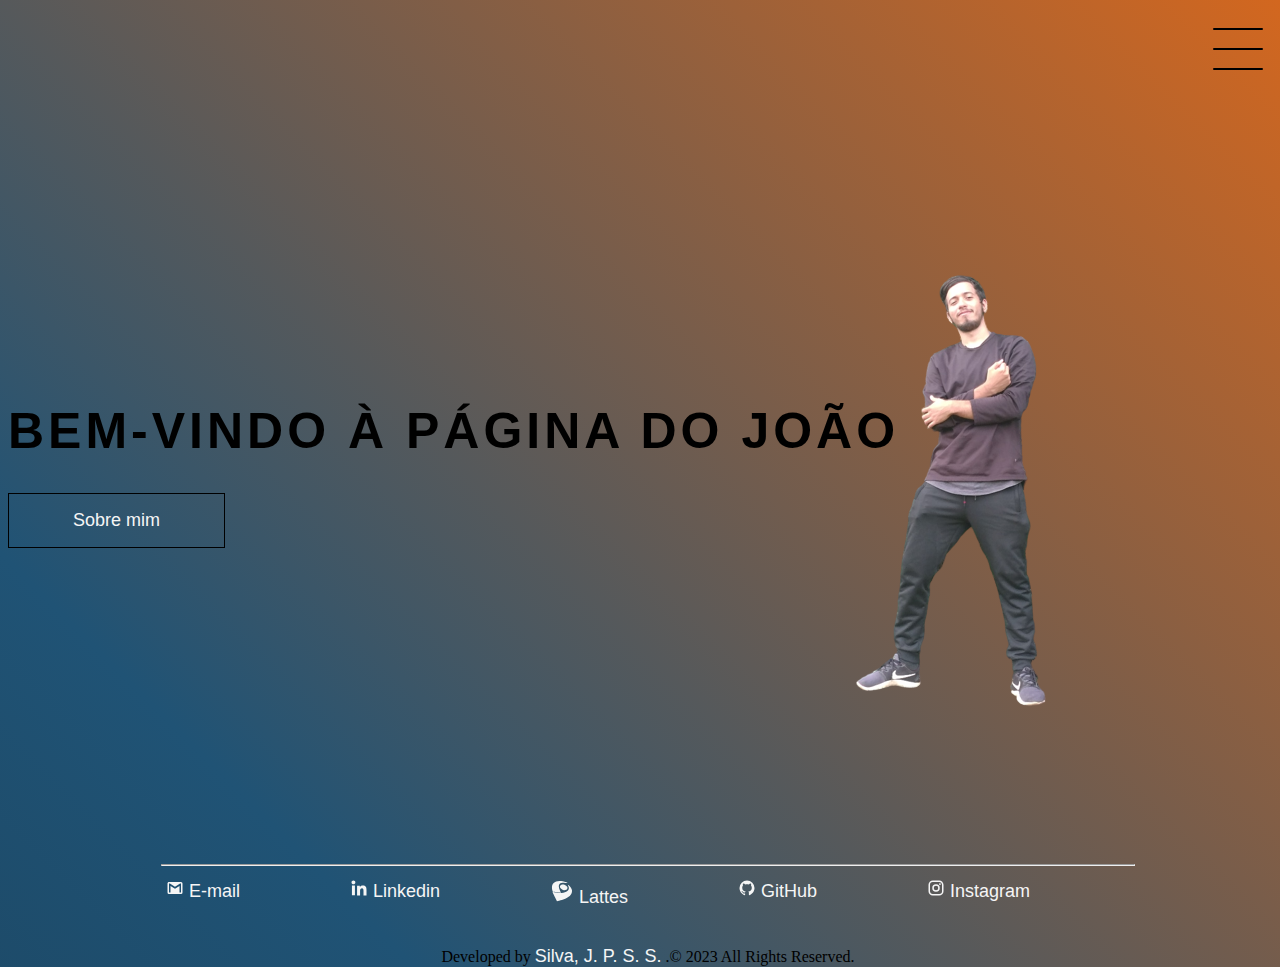
<file: index.html>
<!DOCTYPE html>
<html lang="pt-BR">
<head>
    <meta charset="UTF-8">
    <meta http-equiv="X-UA-Compatible" content="IE=edge">
    <meta name="viewport" content="width=device-width, initial-scale=1.0">
    <title>Página do João</title>
    <link rel="stylesheet" type="text/css" href="css/style.css">
    <link href="https://cdn.jsdelivr.net/npm/bootstrap@5.1.3/dist/css/bootstrap.min.css" rel="stylesheet" integrity="sha384-1BmE4kWBq78iYhFldvKuhfTAU6auU8tT94WrHftjDbrCEXSU1oBoqyl2QvZ6jIW3" crossorigin="anonymous">
</head>
<body class="gradient"> 
    <header class="header-container">
        <div class="header">
            <div class="checkbox-container">
                <input type="checkbox" id="toggle">
                <label class="checkbox" for="toggle">
                    <div class="trace"></div>
                    <div class="trace"></div>
                    <div class="trace"></div>
                </label>
                <div class="menu"></div>
                <nav class="menu-items">
                    <ul>
                        <li>
                            <a href="index.html">Home</a>
                        </li>
                        <li>
                            <a href="project.html">Projetos</a>
                        </li>
                        <li>
                            <a href="contacts.html">Contatos</a>
                        </li>
                    </ul>
                </nav>
            </div>
        </div>
        <main class="container">
                <h1>Bem-vindo à página do João</h1>
                <h2></h2>
                <div class="social-media">
                    <a href="about.html">Sobre mim</a>
                </div>

        </main>
    </header>
    <div>
          <div style="text-align: right;"> 
            <img src="img/Background1.png">
    </div>
        <br><br>
        <hr>
<footer>
<div style="text-align:center; text-align-last:center;">
    <div>
        <section>
            <a href="https://www.instagram.com/johnpauls3/?fbclid=IwAR2vLBw0M6DGJ5W3Q35Xmycv2ad9pKaIJap-6lDTnL4W-jOFU3941mVuhK0" target="_blank">
                <svg xmlns="http://www.w3.org/2000/svg" width="1em" height="1em" viewBox="0 0 24 24"><rect x="0" y="0" width="24" height="24" fill="none" stroke="none" /><path fill="currentColor" d="M7.8 2h8.4C19.4 2 22 4.6 22 7.8v8.4a5.8 5.8 0 0 1-5.8 5.8H7.8C4.6 22 2 19.4 2 16.2V7.8A5.8 5.8 0 0 1 7.8 2m-.2 2A3.6 3.6 0 0 0 4 7.6v8.8C4 18.39 5.61 20 7.6 20h8.8a3.6 3.6 0 0 0 3.6-3.6V7.6C20 5.61 18.39 4 16.4 4H7.6m9.65 1.5a1.25 1.25 0 0 1 1.25 1.25A1.25 1.25 0 0 1 17.25 8A1.25 1.25 0 0 1 16 6.75a1.25 1.25 0 0 1 1.25-1.25M12 7a5 5 0 0 1 5 5a5 5 0 0 1-5 5a5 5 0 0 1-5-5a5 5 0 0 1 5-5m0 2a3 3 0 0 0-3 3a3 3 0 0 0 3 3a3 3 0 0 0 3-3a3 3 0 0 0-3-3Z"/>
                </svg>
                Instagram
            </a>
        </section>

        <section>
            <a href="https://github.com/Johnpauls3" target="_blank">
                <svg xmlns="http://www.w3.org/2000/svg" width="1em" height="1em" viewBox="0 0 24 24"><rect x="0" y="0" width="24" height="24" fill="none" stroke="none" /><path fill="currentColor" d="M12 2A10 10 0 0 0 2 12c0 4.42 2.87 8.17 6.84 9.5c.5.08.66-.23.66-.5v-1.69c-2.77.6-3.36-1.34-3.36-1.34c-.46-1.16-1.11-1.47-1.11-1.47c-.91-.62.07-.6.07-.6c1 .07 1.53 1.03 1.53 1.03c.87 1.52 2.34 1.07 2.91.83c.09-.65.35-1.09.63-1.34c-2.22-.25-4.55-1.11-4.55-4.92c0-1.11.38-2 1.03-2.71c-.1-.25-.45-1.29.1-2.64c0 0 .84-.27 2.75 1.02c.79-.22 1.65-.33 2.5-.33c.85 0 1.71.11 2.5.33c1.91-1.29 2.75-1.02 2.75-1.02c.55 1.35.2 2.39.1 2.64c.65.71 1.03 1.6 1.03 2.71c0 3.82-2.34 4.66-4.57 4.91c.36.31.69.92.69 1.85V21c0 .27.16.59.67.5C19.14 20.16 22 16.42 22 12A10 10 0 0 0 12 2Z"/>
                </svg>
                GitHub
            </a>
        </section>

        <section>
            <a href="http://lattes.cnpq.br/7841029208358032" target="_blank">
                <svg xmlns="http://www.w3.org/2000/svg" width="24" height="24" viewBox="0 0 448 512"><g id="academiconsLattes0"><path id="academiconsLattes1" fill="currentColor" stroke-width=".068" d="M97.872 434.733c-46.338-94.949-73.906-152.29-73.906-153.713c0-2.322 2.831-2 30.672 3.46c48.965 9.614 75.126 12.326 118.735 12.342c57.697.016 104.68-9.122 141.185-27.484c19.311-9.715 30.925-18.327 40.437-29.993c11.716-14.378 15.48-24.28 15.615-40.947c.118-15.852-2.018-24.211-11.19-43.608c-3.63-7.665-6.817-16.463-7.122-19.55c-.475-4.968-.068-5.68 3.595-6.104c8.003-.948 47.507 37.403 62.055 60.241c25.076 39.386 27.111 81.993 5.884 123.195c-13.04 25.314-27.45 42.828-51.577 62.734c-40.099 33.062-86.708 56.086-151.069 74.635c-34.57 9.97-90.471 22.059-101.984 22.059c-2.44 0-7.02-8.003-21.296-37.283l-.034.015zm12.904-153.121c-45.016-5.832-82.79-10.903-83.96-11.275c-2-.644-9.155-24.516-13.191-43.947c-1.017-4.917-2.51-17.939-3.323-28.958c-3.63-49.17 7.069-83.166 35.74-113.735C94.583 31.985 198.516 25.694 315.777 67.37c20.582 7.325 28.755 12.411 24.975 15.581c-2.797 2.34-21.753 2.306-54.51-.102c-51.204-3.764-90.183 3.357-110.274 20.176c-30.588 25.602-25.924 81.724 13.53 162.682c4.273 8.766 8.58 17.345 9.563 19.09c2.29 4.019.628 7.75-3.357 7.563c-1.697-.081-39.915-4.912-84.929-10.746zm151.016-44.047c-35.928-6.46-68.227-28.74-78.654-54.222c-5.002-12.241-4.765-28.213.576-37.774c4.832-8.648 17.31-18.65 28.484-22.839c18.6-6.968 51.17-4.188 74.907 6.41c22.533 10.055 42.507 27.738 49.932 44.184c9.53 21.109 1.593 44.66-18.82 55.901c-13.531 7.443-39.827 11.326-56.443 8.341h.018z"/></g>
                </svg>
                Lattes
            </a>
        </section>

        <section>
            <a href="https://www.linkedin.com/in/jo%C3%A3o-paulo-souza-sim%C3%A3o-da-silva-60a40620b/?original_referer=" target="_blank">
                <svg xmlns="http://www.w3.org/2000/svg" width="1em" height="1em" viewBox="0 0 24 24"><rect x="0" y="0" width="24" height="24" fill="none" stroke="none" /><path fill="currentColor" fill-rule="evenodd" d="M9.429 8.969h3.714v1.85c.535-1.064 1.907-2.02 3.968-2.02c3.951 0 4.889 2.118 4.889 6.004V22h-4v-6.312c0-2.213-.535-3.461-1.897-3.461c-1.889 0-2.674 1.345-2.674 3.46V22h-4V8.969ZM2.57 21.83h4V8.799h-4V21.83ZM7.143 4.55a2.53 2.53 0 0 1-.753 1.802a2.573 2.573 0 0 1-1.82.748a2.59 2.59 0 0 1-1.818-.747A2.548 2.548 0 0 1 2 4.55c0-.677.27-1.325.753-1.803A2.583 2.583 0 0 1 4.571 2c.682 0 1.336.269 1.819.747c.482.478.753 1.126.753 1.803Z" clip-rule="evenodd"/>
                </svg>
                Linkedin
            </a>
        </section>

        <section>
            <a href="mailto:joaopaulosouza_@hotmail.com">
                <svg xmlns="http://www.w3.org/2000/svg" width="1em" height="1em" viewBox="0 0 24 24"><rect x="0" y="0" width="24" height="24" fill="none" stroke="none" /><path fill="currentColor" d="M20 18h-2V9.25L12 13L6 9.25V18H4V6h1.2l6.8 4.25L18.8 6H20m0-2H4c-1.11 0-2 .89-2 2v12a2 2 0 0 0 2 2h16a2 2 0 0 0 2-2V6a2 2 0 0 0-2-2Z"/>
                </svg>
                E-mail
            </a>
        </section>
<footer>
        <br><br><br><br>
    </div>
    Developed by <a href="https://github.com/Johnpauls3">Silva, J. P. S. S.</a> .&copy; 2023 All Rights Reserved.
</div>
</footer>       
    <script src="https://cdn.jsdelivr.net/npm/bootstrap@5.1.3/dist/js/bootstrap.bundle.min.js" integrity="sha384-ka7Sk0Gln4gmtz2MlQnikT1wXgYsOg+OMhuP+IlRH9sENBO0LRn5q+8nbTov4+1p" crossorigin="anonymous"></script>
</body>
</html>
</file>
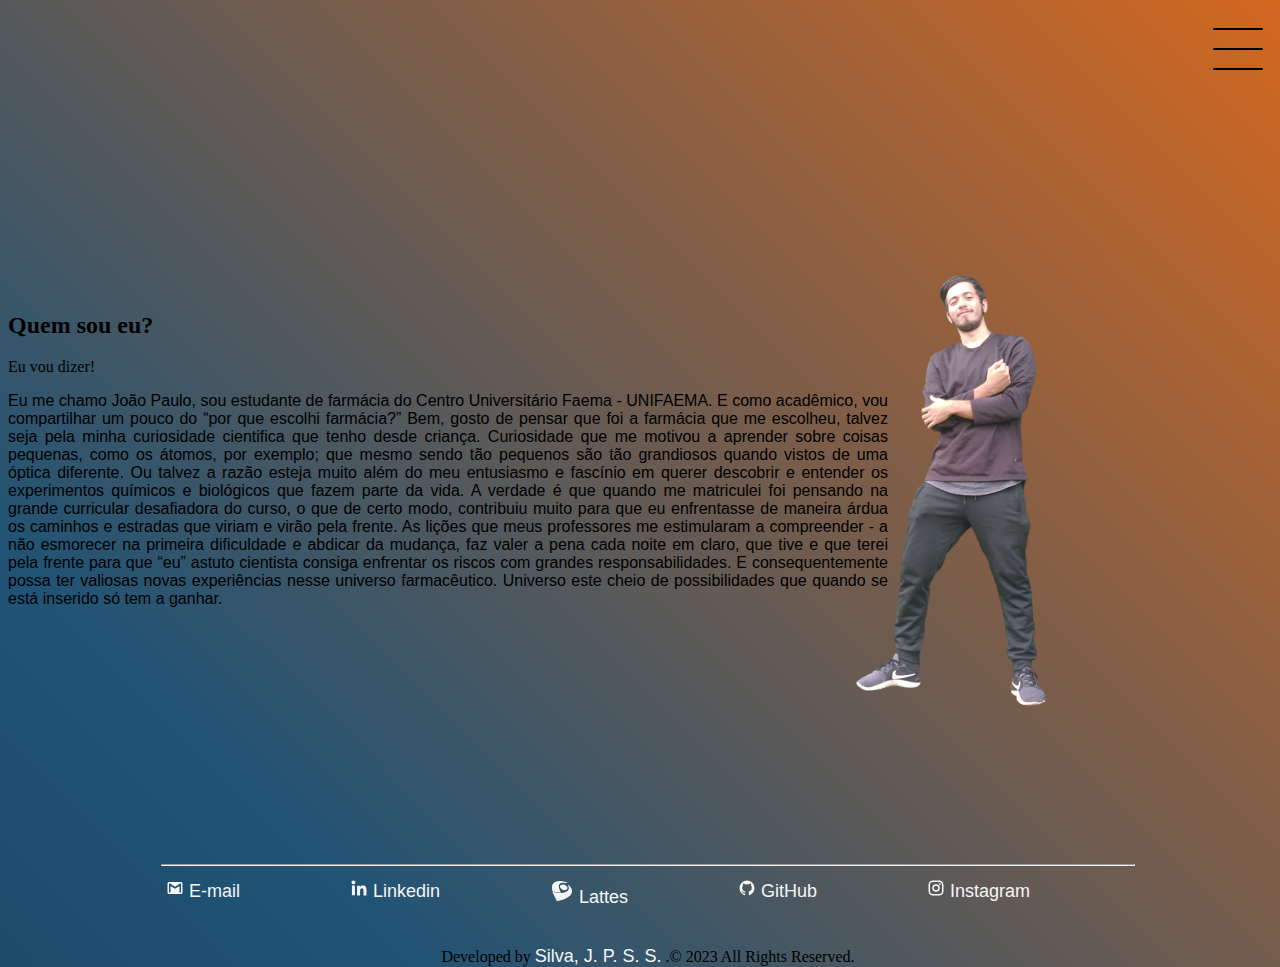
<file: about.html>
<!DOCTYPE html>
<html lang="pt-BR">
<head>
    <meta charset="UTF-8">
    <meta http-equiv="X-UA-Compatible" content="IE=edge">
    <meta name="viewport" content="width=device-width, initial-scale=1.0">
    <title>Sobre mim</title>
    <link rel="stylesheet" type="text/css" href="css/style.css">
    <link href="https://cdn.jsdelivr.net/npm/bootstrap@5.1.3/dist/css/bootstrap.min.css" rel="stylesheet" integrity="sha384-1BmE4kWBq78iYhFldvKuhfTAU6auU8tT94WrHftjDbrCEXSU1oBoqyl2QvZ6jIW3" crossorigin="anonymous">
</head>
<body class="gradient"> 
    <header class="header-container">
        <div class="header">
            <div class="checkbox-container">
                <input type="checkbox" id="toggle">
                <label class="checkbox" for="toggle">
                    <div class="trace"></div>
                    <div class="trace"></div>
                    <div class="trace"></div>
                </label>
                <div class="menu"></div>
                <nav class="menu-items">
                    <ul>
                        <li>
                            <a href="index.html">Home</a>
                        </li>
                        <li>
                            <a href="project.html">Projetos</a>
                        </li>
                        <li>
                            <a href="contacts.html">Contatos</a>
                        </li>
                    </ul>
                </nav>
            </div>
        </div>
        <main class="container">
            <div class="card-container">
                        <h2>Quem sou eu?</h2>
                        <p>Eu vou dizer!</p>
                    </div>
                </div>
                <div class="card-text">
                    <p> Eu me chamo João Paulo, sou estudante de farmácia do Centro Universitário Faema - <wbr/> UNIFAEMA. E como acadêmico, vou
                        compartilhar um pouco do “por que escolhi farmácia?” Bem, gosto de pensar que foi a farmácia que me escolheu, talvez
                        seja pela minha curiosidade cientifica que tenho desde criança. Curiosidade que me motivou a aprender sobre coisas
                        pequenas, como os átomos, por exemplo; que mesmo sendo tão pequenos são tão grandiosos quando vistos de uma óptica
                        diferente. Ou talvez a razão esteja muito além do meu entusiasmo e fascínio em querer descobrir e entender os
                        experimentos químicos e biológicos que fazem parte da vida. A verdade é que quando me matriculei foi pensando na
                        grande curricular desafiadora do curso, o que de certo modo, contribuiu muito para que eu enfrentasse de maneira
                        árdua os caminhos e estradas que viriam e virão pela frente. As lições que meus professores me estimularam a
                        compreender - a não esmorecer na primeira dificuldade e abdicar da mudança, faz valer a pena cada noite em claro,
                        que tive e que terei pela frente para que “eu” astuto cientista consiga enfrentar os riscos com grandes
                        responsabilidades. E consequentemente possa ter valiosas novas experiências nesse universo farmacêutico. Universo
                        este cheio de possibilidades que quando se está inserido só tem a ganhar.</p>
                </div>
            </div>

        </main>
    </header>
    <div>
          <div style="text-align: right;"> 
            <img src="img/Background1.png">
    </div>
        <br><br>
        <hr>
<footer>
<div style="text-align:center; text-align-last:center;">
    <div>
        <section>
            <a href="https://www.instagram.com/johnpauls3/?fbclid=IwAR2vLBw0M6DGJ5W3Q35Xmycv2ad9pKaIJap-6lDTnL4W-jOFU3941mVuhK0" target="_blank">
                <svg xmlns="http://www.w3.org/2000/svg" width="1em" height="1em" viewBox="0 0 24 24"><rect x="0" y="0" width="24" height="24" fill="none" stroke="none" /><path fill="currentColor" d="M7.8 2h8.4C19.4 2 22 4.6 22 7.8v8.4a5.8 5.8 0 0 1-5.8 5.8H7.8C4.6 22 2 19.4 2 16.2V7.8A5.8 5.8 0 0 1 7.8 2m-.2 2A3.6 3.6 0 0 0 4 7.6v8.8C4 18.39 5.61 20 7.6 20h8.8a3.6 3.6 0 0 0 3.6-3.6V7.6C20 5.61 18.39 4 16.4 4H7.6m9.65 1.5a1.25 1.25 0 0 1 1.25 1.25A1.25 1.25 0 0 1 17.25 8A1.25 1.25 0 0 1 16 6.75a1.25 1.25 0 0 1 1.25-1.25M12 7a5 5 0 0 1 5 5a5 5 0 0 1-5 5a5 5 0 0 1-5-5a5 5 0 0 1 5-5m0 2a3 3 0 0 0-3 3a3 3 0 0 0 3 3a3 3 0 0 0 3-3a3 3 0 0 0-3-3Z"/>
                </svg>
                Instagram
            </a>
        </section>

        <section>
            <a href="https://github.com/Johnpauls3" target="_blank">
                <svg xmlns="http://www.w3.org/2000/svg" width="1em" height="1em" viewBox="0 0 24 24"><rect x="0" y="0" width="24" height="24" fill="none" stroke="none" /><path fill="currentColor" d="M12 2A10 10 0 0 0 2 12c0 4.42 2.87 8.17 6.84 9.5c.5.08.66-.23.66-.5v-1.69c-2.77.6-3.36-1.34-3.36-1.34c-.46-1.16-1.11-1.47-1.11-1.47c-.91-.62.07-.6.07-.6c1 .07 1.53 1.03 1.53 1.03c.87 1.52 2.34 1.07 2.91.83c.09-.65.35-1.09.63-1.34c-2.22-.25-4.55-1.11-4.55-4.92c0-1.11.38-2 1.03-2.71c-.1-.25-.45-1.29.1-2.64c0 0 .84-.27 2.75 1.02c.79-.22 1.65-.33 2.5-.33c.85 0 1.71.11 2.5.33c1.91-1.29 2.75-1.02 2.75-1.02c.55 1.35.2 2.39.1 2.64c.65.71 1.03 1.6 1.03 2.71c0 3.82-2.34 4.66-4.57 4.91c.36.31.69.92.69 1.85V21c0 .27.16.59.67.5C19.14 20.16 22 16.42 22 12A10 10 0 0 0 12 2Z"/>
                </svg>
                GitHub
            </a>
        </section>

        <section>
            <a href="http://lattes.cnpq.br/7841029208358032" target="_blank">
                <svg xmlns="http://www.w3.org/2000/svg" width="24" height="24" viewBox="0 0 448 512"><g id="academiconsLattes0"><path id="academiconsLattes1" fill="currentColor" stroke-width=".068" d="M97.872 434.733c-46.338-94.949-73.906-152.29-73.906-153.713c0-2.322 2.831-2 30.672 3.46c48.965 9.614 75.126 12.326 118.735 12.342c57.697.016 104.68-9.122 141.185-27.484c19.311-9.715 30.925-18.327 40.437-29.993c11.716-14.378 15.48-24.28 15.615-40.947c.118-15.852-2.018-24.211-11.19-43.608c-3.63-7.665-6.817-16.463-7.122-19.55c-.475-4.968-.068-5.68 3.595-6.104c8.003-.948 47.507 37.403 62.055 60.241c25.076 39.386 27.111 81.993 5.884 123.195c-13.04 25.314-27.45 42.828-51.577 62.734c-40.099 33.062-86.708 56.086-151.069 74.635c-34.57 9.97-90.471 22.059-101.984 22.059c-2.44 0-7.02-8.003-21.296-37.283l-.034.015zm12.904-153.121c-45.016-5.832-82.79-10.903-83.96-11.275c-2-.644-9.155-24.516-13.191-43.947c-1.017-4.917-2.51-17.939-3.323-28.958c-3.63-49.17 7.069-83.166 35.74-113.735C94.583 31.985 198.516 25.694 315.777 67.37c20.582 7.325 28.755 12.411 24.975 15.581c-2.797 2.34-21.753 2.306-54.51-.102c-51.204-3.764-90.183 3.357-110.274 20.176c-30.588 25.602-25.924 81.724 13.53 162.682c4.273 8.766 8.58 17.345 9.563 19.09c2.29 4.019.628 7.75-3.357 7.563c-1.697-.081-39.915-4.912-84.929-10.746zm151.016-44.047c-35.928-6.46-68.227-28.74-78.654-54.222c-5.002-12.241-4.765-28.213.576-37.774c4.832-8.648 17.31-18.65 28.484-22.839c18.6-6.968 51.17-4.188 74.907 6.41c22.533 10.055 42.507 27.738 49.932 44.184c9.53 21.109 1.593 44.66-18.82 55.901c-13.531 7.443-39.827 11.326-56.443 8.341h.018z"/></g>
                </svg>
                Lattes
            </a>
        </section>

        <section>
            <a href="https://www.linkedin.com/in/jo%C3%A3o-paulo-souza-sim%C3%A3o-da-silva-60a40620b/?original_referer=" target="_blank">
                <svg xmlns="http://www.w3.org/2000/svg" width="1em" height="1em" viewBox="0 0 24 24"><rect x="0" y="0" width="24" height="24" fill="none" stroke="none" /><path fill="currentColor" fill-rule="evenodd" d="M9.429 8.969h3.714v1.85c.535-1.064 1.907-2.02 3.968-2.02c3.951 0 4.889 2.118 4.889 6.004V22h-4v-6.312c0-2.213-.535-3.461-1.897-3.461c-1.889 0-2.674 1.345-2.674 3.46V22h-4V8.969ZM2.57 21.83h4V8.799h-4V21.83ZM7.143 4.55a2.53 2.53 0 0 1-.753 1.802a2.573 2.573 0 0 1-1.82.748a2.59 2.59 0 0 1-1.818-.747A2.548 2.548 0 0 1 2 4.55c0-.677.27-1.325.753-1.803A2.583 2.583 0 0 1 4.571 2c.682 0 1.336.269 1.819.747c.482.478.753 1.126.753 1.803Z" clip-rule="evenodd"/>
                </svg>
                Linkedin
            </a>
        </section>

        <section>
            <a href="mailto:joaopaulosouza_@hotmail.com">
                <svg xmlns="http://www.w3.org/2000/svg" width="1em" height="1em" viewBox="0 0 24 24"><rect x="0" y="0" width="24" height="24" fill="none" stroke="none" /><path fill="currentColor" d="M20 18h-2V9.25L12 13L6 9.25V18H4V6h1.2l6.8 4.25L18.8 6H20m0-2H4c-1.11 0-2 .89-2 2v12a2 2 0 0 0 2 2h16a2 2 0 0 0 2-2V6a2 2 0 0 0-2-2Z"/>
                </svg>
                E-mail
            </a>
        </section>
<footer>
        <br><br><br><br>
    </div>
    Developed by <a href="https://github.com/Johnpauls3">Silva, J. P. S. S.</a> .&copy; 2023 All Rights Reserved.
</div>
</footer>       
    <script src="https://cdn.jsdelivr.net/npm/bootstrap@5.1.3/dist/js/bootstrap.bundle.min.js" integrity="sha384-ka7Sk0Gln4gmtz2MlQnikT1wXgYsOg+OMhuP+IlRH9sENBO0LRn5q+8nbTov4+1p" crossorigin="anonymous"></script>
</body>
</html>
</file>
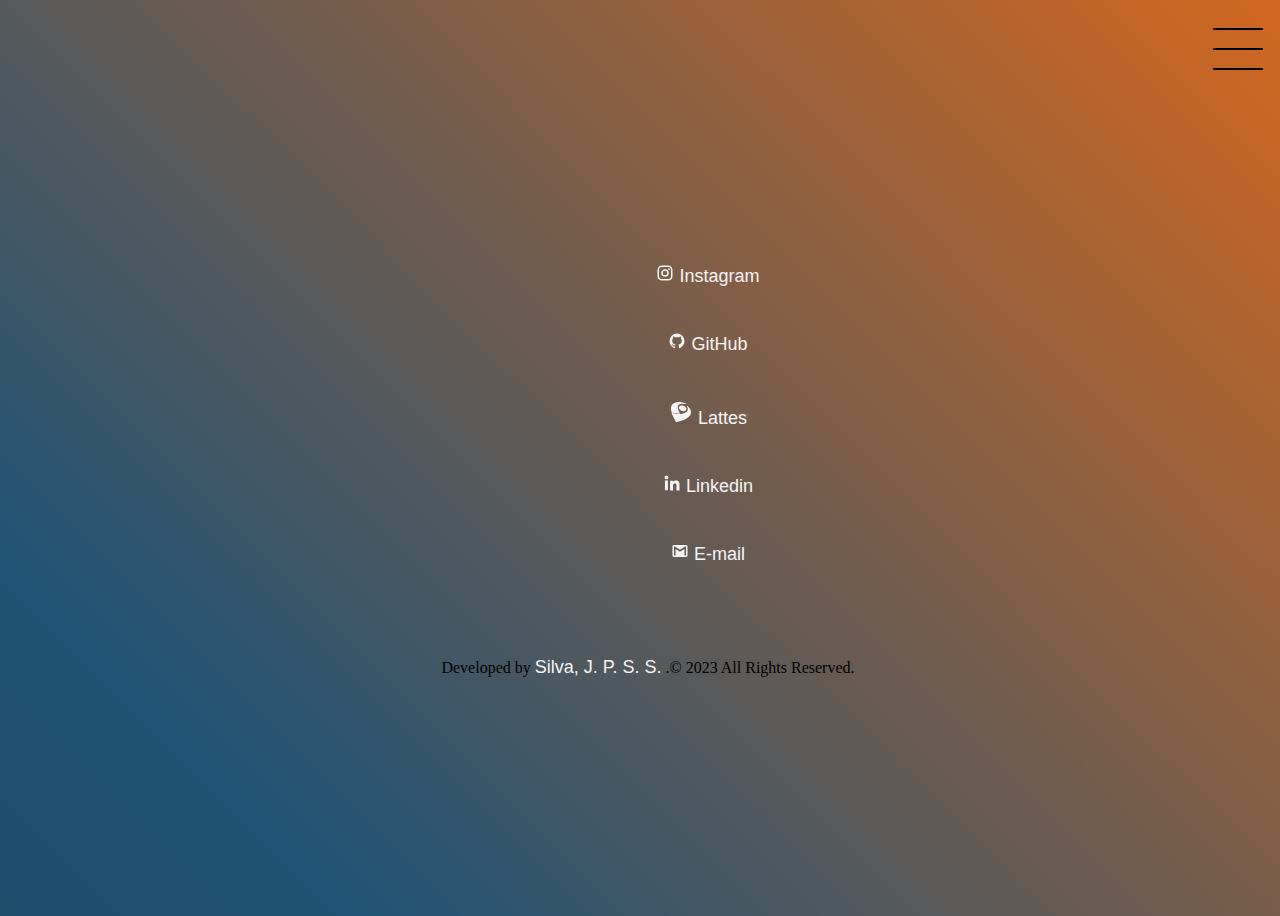
<file: contacts.html>
<!DOCTYPE html>
<html lang="pt-BR">
<head>
    <meta charset="UTF-8">
    <meta http-equiv="X-UA-Compatible" content="IE=edge">
    <meta name="viewport" content="width=device-width, initial-scale=1.0">
    <title>Contatos</title>
    <link rel="stylesheet" type="text/css" href="css/contacts.css">
    <link href="https://cdn.jsdelivr.net/npm/bootstrap@5.1.3/dist/css/bootstrap.min.css" rel="stylesheet" integrity="sha384-1BmE4kWBq78iYhFldvKuhfTAU6auU8tT94WrHftjDbrCEXSU1oBoqyl2QvZ6jIW3" crossorigin="anonymous">
</head>
<body class="gradient"> 
    <header class="header-container">
        <div class="header">
            <div class="checkbox-container">
                <input type="checkbox" id="toggle">
                <label class="checkbox" for="toggle">
                    <div class="trace"></div>
                    <div class="trace"></div>
                    <div class="trace"></div>
                </label>
                <div class="menu"></div>
                <nav class="menu-items">
                    <ul>
                        <li>
                            <a href="index.html">Home</a>
                        </li>
                        <li>
                            <a href="project.html">Projetos</a>
                        </li>
                        <li>
                            <a href="contacts.html">Contatos</a>
                        </li>
                    </ul>
                </nav>
            </div>
        </div> 
<div style="text-align:center; text-align-last:center;">
    <div>
        <section style="text-align:center" float="right">
            <a href="https://www.instagram.com/johnpauls3/?fbclid=IwAR2vLBw0M6DGJ5W3Q35Xmycv2ad9pKaIJap-6lDTnL4W-jOFU3941mVuhK0" target="_blank">
                <svg xmlns="http://www.w3.org/2000/svg" width="1em" height="1em" viewBox="0 0 24 24"><rect x="0" y="0" width="24" height="24" fill="none" stroke="none" /><path fill="currentColor" d="M7.8 2h8.4C19.4 2 22 4.6 22 7.8v8.4a5.8 5.8 0 0 1-5.8 5.8H7.8C4.6 22 2 19.4 2 16.2V7.8A5.8 5.8 0 0 1 7.8 2m-.2 2A3.6 3.6 0 0 0 4 7.6v8.8C4 18.39 5.61 20 7.6 20h8.8a3.6 3.6 0 0 0 3.6-3.6V7.6C20 5.61 18.39 4 16.4 4H7.6m9.65 1.5a1.25 1.25 0 0 1 1.25 1.25A1.25 1.25 0 0 1 17.25 8A1.25 1.25 0 0 1 16 6.75a1.25 1.25 0 0 1 1.25-1.25M12 7a5 5 0 0 1 5 5a5 5 0 0 1-5 5a5 5 0 0 1-5-5a5 5 0 0 1 5-5m0 2a3 3 0 0 0-3 3a3 3 0 0 0 3 3a3 3 0 0 0 3-3a3 3 0 0 0-3-3Z"/>
                </svg>
                Instagram
            </a>
        </section>

        <section style="text-align:center" float="right">
            <a href="https://github.com/Johnpauls3" target="_blank">
                <svg xmlns="http://www.w3.org/2000/svg" width="1em" height="1em" viewBox="0 0 24 24"><rect x="0" y="0" width="24" height="24" fill="none" stroke="none" /><path fill="currentColor" d="M12 2A10 10 0 0 0 2 12c0 4.42 2.87 8.17 6.84 9.5c.5.08.66-.23.66-.5v-1.69c-2.77.6-3.36-1.34-3.36-1.34c-.46-1.16-1.11-1.47-1.11-1.47c-.91-.62.07-.6.07-.6c1 .07 1.53 1.03 1.53 1.03c.87 1.52 2.34 1.07 2.91.83c.09-.65.35-1.09.63-1.34c-2.22-.25-4.55-1.11-4.55-4.92c0-1.11.38-2 1.03-2.71c-.1-.25-.45-1.29.1-2.64c0 0 .84-.27 2.75 1.02c.79-.22 1.65-.33 2.5-.33c.85 0 1.71.11 2.5.33c1.91-1.29 2.75-1.02 2.75-1.02c.55 1.35.2 2.39.1 2.64c.65.71 1.03 1.6 1.03 2.71c0 3.82-2.34 4.66-4.57 4.91c.36.31.69.92.69 1.85V21c0 .27.16.59.67.5C19.14 20.16 22 16.42 22 12A10 10 0 0 0 12 2Z"/>
                </svg>
                GitHub
            </a>
        </section>

        <section style="text-align:center" float="right">
            <a href="http://lattes.cnpq.br/7841029208358032" target="_blank">
                <svg xmlns="http://www.w3.org/2000/svg" width="24" height="24" viewBox="0 0 448 512"><g id="academiconsLattes0"><path id="academiconsLattes1" fill="currentColor" stroke-width=".068" d="M97.872 434.733c-46.338-94.949-73.906-152.29-73.906-153.713c0-2.322 2.831-2 30.672 3.46c48.965 9.614 75.126 12.326 118.735 12.342c57.697.016 104.68-9.122 141.185-27.484c19.311-9.715 30.925-18.327 40.437-29.993c11.716-14.378 15.48-24.28 15.615-40.947c.118-15.852-2.018-24.211-11.19-43.608c-3.63-7.665-6.817-16.463-7.122-19.55c-.475-4.968-.068-5.68 3.595-6.104c8.003-.948 47.507 37.403 62.055 60.241c25.076 39.386 27.111 81.993 5.884 123.195c-13.04 25.314-27.45 42.828-51.577 62.734c-40.099 33.062-86.708 56.086-151.069 74.635c-34.57 9.97-90.471 22.059-101.984 22.059c-2.44 0-7.02-8.003-21.296-37.283l-.034.015zm12.904-153.121c-45.016-5.832-82.79-10.903-83.96-11.275c-2-.644-9.155-24.516-13.191-43.947c-1.017-4.917-2.51-17.939-3.323-28.958c-3.63-49.17 7.069-83.166 35.74-113.735C94.583 31.985 198.516 25.694 315.777 67.37c20.582 7.325 28.755 12.411 24.975 15.581c-2.797 2.34-21.753 2.306-54.51-.102c-51.204-3.764-90.183 3.357-110.274 20.176c-30.588 25.602-25.924 81.724 13.53 162.682c4.273 8.766 8.58 17.345 9.563 19.09c2.29 4.019.628 7.75-3.357 7.563c-1.697-.081-39.915-4.912-84.929-10.746zm151.016-44.047c-35.928-6.46-68.227-28.74-78.654-54.222c-5.002-12.241-4.765-28.213.576-37.774c4.832-8.648 17.31-18.65 28.484-22.839c18.6-6.968 51.17-4.188 74.907 6.41c22.533 10.055 42.507 27.738 49.932 44.184c9.53 21.109 1.593 44.66-18.82 55.901c-13.531 7.443-39.827 11.326-56.443 8.341h.018z"/></g>
                </svg>
                Lattes
            </a>
        </section>
        
        <section style="text-align:center" float="right">
            <a href="https://www.linkedin.com/in/jo%C3%A3o-paulo-souza-sim%C3%A3o-da-silva-60a40620b/?original_referer=" target="_blank">
                <svg xmlns="http://www.w3.org/2000/svg" width="1em" height="1em" viewBox="0 0 24 24"><rect x="0" y="0" width="24" height="24" fill="none" stroke="none" /><path fill="currentColor" fill-rule="evenodd" d="M9.429 8.969h3.714v1.85c.535-1.064 1.907-2.02 3.968-2.02c3.951 0 4.889 2.118 4.889 6.004V22h-4v-6.312c0-2.213-.535-3.461-1.897-3.461c-1.889 0-2.674 1.345-2.674 3.46V22h-4V8.969ZM2.57 21.83h4V8.799h-4V21.83ZM7.143 4.55a2.53 2.53 0 0 1-.753 1.802a2.573 2.573 0 0 1-1.82.748a2.59 2.59 0 0 1-1.818-.747A2.548 2.548 0 0 1 2 4.55c0-.677.27-1.325.753-1.803A2.583 2.583 0 0 1 4.571 2c.682 0 1.336.269 1.819.747c.482.478.753 1.126.753 1.803Z" clip-rule="evenodd"/>
                </svg>
                Linkedin
            </a>
        </section>

        <section style="text-align:center" float="right">
            <a href="mailto:joaopaulosouza_@hotmail.com">
                <svg xmlns="http://www.w3.org/2000/svg" width="1em" height="1em" viewBox="0 0 24 24"><rect x="0" y="0" width="24" height="24" fill="none" stroke="none" /><path fill="currentColor" d="M20 18h-2V9.25L12 13L6 9.25V18H4V6h1.2l6.8 4.25L18.8 6H20m0-2H4c-1.11 0-2 .89-2 2v12a2 2 0 0 0 2 2h16a2 2 0 0 0 2-2V6a2 2 0 0 0-2-2Z"/>
                </svg>
                E-mail
            </a>
        </section>
        <br><br><br><br>
<footer>
    </div>
    Developed by <a href="https://github.com/Johnpauls3">Silva, J. P. S. S.</a> .&copy; 2023 All Rights Reserved.
</div>
</footer>       
    <script src="https://cdn.jsdelivr.net/npm/bootstrap@5.1.3/dist/js/bootstrap.bundle.min.js" integrity="sha384-ka7Sk0Gln4gmtz2MlQnikT1wXgYsOg+OMhuP+IlRH9sENBO0LRn5q+8nbTov4+1p" crossorigin="anonymous"></script>
</body>
</html>
</file>
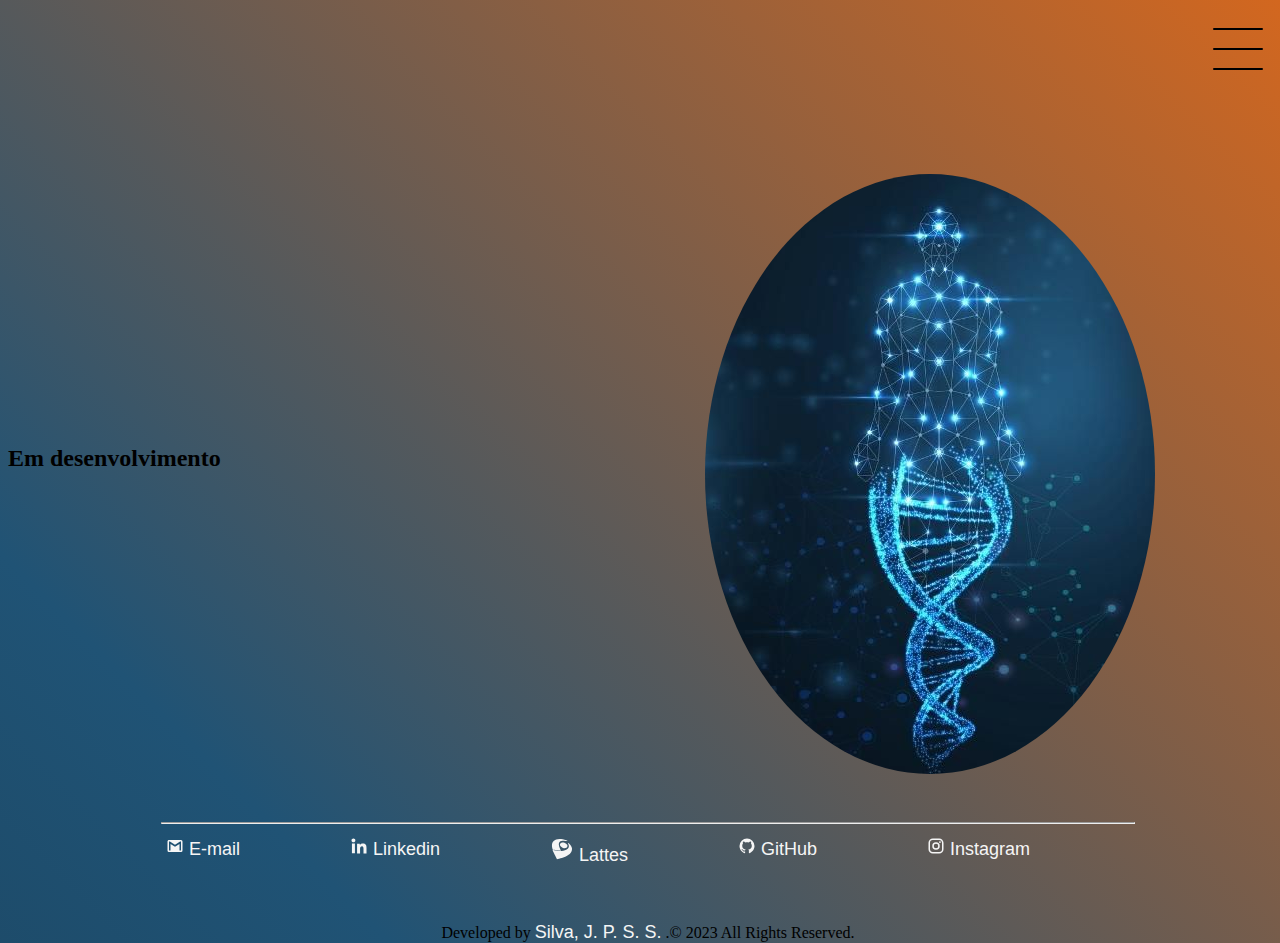
<file: project.html>
<!DOCTYPE html>
<html lang="pt-BR">
<head>
    <meta charset="UTF-8">
    <meta http-equiv="X-UA-Compatible" content="IE=edge">
    <meta name="viewport" content="width=device-width, initial-scale=1.0">
    <title>Projetos</title>
    <link rel="stylesheet" type="text/css" href="css/style.css">
    <link href="https://cdn.jsdelivr.net/npm/bootstrap@5.1.3/dist/css/bootstrap.min.css" rel="stylesheet" integrity="sha384-1BmE4kWBq78iYhFldvKuhfTAU6auU8tT94WrHftjDbrCEXSU1oBoqyl2QvZ6jIW3" crossorigin="anonymous">
</head>
<body class="gradient"> 
    <header class="header-container">
        <div class="header">
            <div class="checkbox-container">
                <input type="checkbox" id="toggle">
                <label class="checkbox" for="toggle">
                    <div class="trace"></div>
                    <div class="trace"></div>
                    <div class="trace"></div>
                </label>
                <div class="menu"></div>
                <nav class="menu-items">
                    <ul>
                        <li>
                            <a href="index.html">Home</a>
                        </li>
                        <li>
                            <a href="project.html">Projetos</a>
                        </li>
                        <li>
                            <a href="contacts.html">Contatos</a>
                        </li>
                    </ul>
                </nav>
            </div>
        </div>
            <main class="container">
                <h2>Em desenvolvimento</h2>
            </main>
    </header>
    <div>
          <div style="text-align: right;"> 
            <img src="img/background.png">
    </div>
        <br><br>
        <hr>
<footer>
<div style="text-align:center; text-align-last:center;">
    <div>
        <section>
            <a href="https://www.instagram.com/johnpauls3/?fbclid=IwAR2vLBw0M6DGJ5W3Q35Xmycv2ad9pKaIJap-6lDTnL4W-jOFU3941mVuhK0" target="_blank">
                <svg xmlns="http://www.w3.org/2000/svg" width="1em" height="1em" viewBox="0 0 24 24"><rect x="0" y="0" width="24" height="24" fill="none" stroke="none" /><path fill="currentColor" d="M7.8 2h8.4C19.4 2 22 4.6 22 7.8v8.4a5.8 5.8 0 0 1-5.8 5.8H7.8C4.6 22 2 19.4 2 16.2V7.8A5.8 5.8 0 0 1 7.8 2m-.2 2A3.6 3.6 0 0 0 4 7.6v8.8C4 18.39 5.61 20 7.6 20h8.8a3.6 3.6 0 0 0 3.6-3.6V7.6C20 5.61 18.39 4 16.4 4H7.6m9.65 1.5a1.25 1.25 0 0 1 1.25 1.25A1.25 1.25 0 0 1 17.25 8A1.25 1.25 0 0 1 16 6.75a1.25 1.25 0 0 1 1.25-1.25M12 7a5 5 0 0 1 5 5a5 5 0 0 1-5 5a5 5 0 0 1-5-5a5 5 0 0 1 5-5m0 2a3 3 0 0 0-3 3a3 3 0 0 0 3 3a3 3 0 0 0 3-3a3 3 0 0 0-3-3Z"/>
                </svg>
                Instagram
            </a>
        </section>

        <section>
            <a href="https://github.com/Johnpauls3" target="_blank">
                <svg xmlns="http://www.w3.org/2000/svg" width="1em" height="1em" viewBox="0 0 24 24"><rect x="0" y="0" width="24" height="24" fill="none" stroke="none" /><path fill="currentColor" d="M12 2A10 10 0 0 0 2 12c0 4.42 2.87 8.17 6.84 9.5c.5.08.66-.23.66-.5v-1.69c-2.77.6-3.36-1.34-3.36-1.34c-.46-1.16-1.11-1.47-1.11-1.47c-.91-.62.07-.6.07-.6c1 .07 1.53 1.03 1.53 1.03c.87 1.52 2.34 1.07 2.91.83c.09-.65.35-1.09.63-1.34c-2.22-.25-4.55-1.11-4.55-4.92c0-1.11.38-2 1.03-2.71c-.1-.25-.45-1.29.1-2.64c0 0 .84-.27 2.75 1.02c.79-.22 1.65-.33 2.5-.33c.85 0 1.71.11 2.5.33c1.91-1.29 2.75-1.02 2.75-1.02c.55 1.35.2 2.39.1 2.64c.65.71 1.03 1.6 1.03 2.71c0 3.82-2.34 4.66-4.57 4.91c.36.31.69.92.69 1.85V21c0 .27.16.59.67.5C19.14 20.16 22 16.42 22 12A10 10 0 0 0 12 2Z"/>
                </svg>
                GitHub
            </a>
        </section>

        <section>
            <a href="http://lattes.cnpq.br/7841029208358032" target="_blank">
                <svg xmlns="http://www.w3.org/2000/svg" width="24" height="24" viewBox="0 0 448 512"><g id="academiconsLattes0"><path id="academiconsLattes1" fill="currentColor" stroke-width=".068" d="M97.872 434.733c-46.338-94.949-73.906-152.29-73.906-153.713c0-2.322 2.831-2 30.672 3.46c48.965 9.614 75.126 12.326 118.735 12.342c57.697.016 104.68-9.122 141.185-27.484c19.311-9.715 30.925-18.327 40.437-29.993c11.716-14.378 15.48-24.28 15.615-40.947c.118-15.852-2.018-24.211-11.19-43.608c-3.63-7.665-6.817-16.463-7.122-19.55c-.475-4.968-.068-5.68 3.595-6.104c8.003-.948 47.507 37.403 62.055 60.241c25.076 39.386 27.111 81.993 5.884 123.195c-13.04 25.314-27.45 42.828-51.577 62.734c-40.099 33.062-86.708 56.086-151.069 74.635c-34.57 9.97-90.471 22.059-101.984 22.059c-2.44 0-7.02-8.003-21.296-37.283l-.034.015zm12.904-153.121c-45.016-5.832-82.79-10.903-83.96-11.275c-2-.644-9.155-24.516-13.191-43.947c-1.017-4.917-2.51-17.939-3.323-28.958c-3.63-49.17 7.069-83.166 35.74-113.735C94.583 31.985 198.516 25.694 315.777 67.37c20.582 7.325 28.755 12.411 24.975 15.581c-2.797 2.34-21.753 2.306-54.51-.102c-51.204-3.764-90.183 3.357-110.274 20.176c-30.588 25.602-25.924 81.724 13.53 162.682c4.273 8.766 8.58 17.345 9.563 19.09c2.29 4.019.628 7.75-3.357 7.563c-1.697-.081-39.915-4.912-84.929-10.746zm151.016-44.047c-35.928-6.46-68.227-28.74-78.654-54.222c-5.002-12.241-4.765-28.213.576-37.774c4.832-8.648 17.31-18.65 28.484-22.839c18.6-6.968 51.17-4.188 74.907 6.41c22.533 10.055 42.507 27.738 49.932 44.184c9.53 21.109 1.593 44.66-18.82 55.901c-13.531 7.443-39.827 11.326-56.443 8.341h.018z"/></g>
                </svg>
                Lattes
            </a>
        </section>

        <section>
            <a href="https://www.linkedin.com/in/jo%C3%A3o-paulo-souza-sim%C3%A3o-da-silva-60a40620b/?original_referer=" target="_blank">
                <svg xmlns="http://www.w3.org/2000/svg" width="1em" height="1em" viewBox="0 0 24 24"><rect x="0" y="0" width="24" height="24" fill="none" stroke="none" /><path fill="currentColor" fill-rule="evenodd" d="M9.429 8.969h3.714v1.85c.535-1.064 1.907-2.02 3.968-2.02c3.951 0 4.889 2.118 4.889 6.004V22h-4v-6.312c0-2.213-.535-3.461-1.897-3.461c-1.889 0-2.674 1.345-2.674 3.46V22h-4V8.969ZM2.57 21.83h4V8.799h-4V21.83ZM7.143 4.55a2.53 2.53 0 0 1-.753 1.802a2.573 2.573 0 0 1-1.82.748a2.59 2.59 0 0 1-1.818-.747A2.548 2.548 0 0 1 2 4.55c0-.677.27-1.325.753-1.803A2.583 2.583 0 0 1 4.571 2c.682 0 1.336.269 1.819.747c.482.478.753 1.126.753 1.803Z" clip-rule="evenodd"/>
                </svg>
                Linkedin
            </a>
        </section>

        <section>
            <a href="mailto:joaopaulosouza_@hotmail.com">
                <svg xmlns="http://www.w3.org/2000/svg" width="1em" height="1em" viewBox="0 0 24 24"><rect x="0" y="0" width="24" height="24" fill="none" stroke="none" /><path fill="currentColor" d="M20 18h-2V9.25L12 13L6 9.25V18H4V6h1.2l6.8 4.25L18.8 6H20m0-2H4c-1.11 0-2 .89-2 2v12a2 2 0 0 0 2 2h16a2 2 0 0 0 2-2V6a2 2 0 0 0-2-2Z"/>
                </svg>
                E-mail
            </a>
        </section>
<footer>
        <br><br><br><br><br>
    </div>
    Developed by <a href="https://github.com/Johnpauls3">Silva, J. P. S. S.</a> .&copy; 2023 All Rights Reserved.
</div>
</footer>       
    <script src="https://cdn.jsdelivr.net/npm/bootstrap@5.1.3/dist/js/bootstrap.bundle.min.js" integrity="sha384-ka7Sk0Gln4gmtz2MlQnikT1wXgYsOg+OMhuP+IlRH9sENBO0LRn5q+8nbTov4+1p" crossorigin="anonymous"></script>
</body>
</html>
</file>
<file: css/style.css>
@import url('https://fonts.googleapis.com/css2?family=Poppins&display=swap');

.gradient {
    display: flex;
    align-items: center;
    justify-content: center;
    height: 100vh;
    width: 100vw;
    background: linear-gradient(45deg, #112B3C,#205375,#F66B0E,#EFEFEF);
    background-size: 300% 300%;
    animation: colors 15s ease infinite;
}

@keyframes colors {
    0% {
        background-position: 0% 50%;
    }

    50% {
        background-position: 100% 50%;
    }

    100% {
        background-position: 0% 50%;
    }
}
/* header */

.header-container {
    height: 100vh;
    width: 100vw;
    /* background-color: rgb(255, 254, 254); */
    /* background-image: url('./img/background.png'); */
    /* background-repeat: no-repeat; */
    /* background-position:center; */
    /* background-size: contain; */
    display: flex;
    flex-direction:column;
    justify-content:center;
    /* align-items:flex-start; */
    /* box-sizing:border-box; */
    /* padding:0 90px; */
    position:absolute;
}

h1 {
    font-size: 50px;
    text-transform:uppercase;
    letter-spacing: 4px;
    font-family: Arial, Helvetica, sans-serif;
    /* margin-bottom: 300px; */
}

.social-media {
    margin-top: 1rem;
    display: flex;
    /* margin-left: 1rem; */
}

.social-media a {
    text-decoration: none;
    color:black;
    padding: 1rem 4rem;
    border:1px solid black;
    min-width: 4rem;
    display: flex;
    align-items: center;
    justify-content: center;
    transition: .5s ease-in-out;
}

a:hover {
    background-color: antiquewhite;
}

/* menu hambuguer */

.checkbox-container {
    display:flex;
    justify-content: center;
    align-items: center;
}

.checkbox {
    height: 100px;
    width: 100px;
    position: absolute;
    right: 0;
    top:0;
    display: flex;
    justify-content: center;
    cursor:pointer;
    z-index:9999;
    transition: 400ms ease-in-out 0s;
}

.checkbox .trace {
    width: 50px;
    height: 2px;
    background-color: black;
    position: absolute;
    border-radius: 4px;
    transition: 0.5s ease-in-out;
}

.checkbox .trace:nth-child(1) {
    top:20px;
    transform:(0);
}

.checkbox .trace:nth-child(2) {
    top:40px;
    transform:rotate(0);
}

.checkbox .trace:nth-child(3) {
    top:60px;
    transform: rotate(0);
}

#toggle {
    display: none;
}
/* menu */

.menu {
    position: absolute;
    top:28px;
    right:30px;
    background-color: transparent;
    height: 4px;
    width: 10px;
    border-radius: 50%;
    box-shadow: 0px 0px 0px 0px #112B3C;
    z-index:-1;
    transition: 400ms ease-in-out 0s; 
}

.menu-items {
    position: fixed;
    top:0;
    left:0;
    width: 100%;
    height: 100vh;
    display: flex;
    justify-content: center;
    align-items: justify;
    z-index:2;
    opacity: 0;
    visibility: hidden;
    transition: 400ms ease-in-out 0s;
}
.menu-items ul {
    list-style-type: none;
}

.menu-items ul li a {
    margin: 20px 0;
    color:whitesmoke;
    text-decoration: none;
    text-transform: uppercase;
    letter-spacing: 4px;
    font-size:27px;
}
/* animação do menu */

#toggle:checked + .checkbox .trace:nth-child(1) {
    transform:rotate(45deg);
    top:47px;
}

#toggle:checked + .checkbox .trace:nth-child(2) {
    transform:translate(-100px);
    width:30px;
    visibility: hidden;
    opacity:0;
}

#toggle:checked + .checkbox .trace:nth-child(3) {
    transform:rotate(-45deg);
    top: 48px;
}

#toggle:checked + .checkbox {
    background-color: transparent;
}


#toggle:checked ~ .menu {
    box-shadow: 0px 0px 0px 100vmax transparent;
    z-index: 1;
}

#toggle:checked ~ .menu-items {
    visibility: visible;
    opacity: 1;
}

/*definir as propriedades do menu*/

nav ul li {
    float: none;
    color: rgb(255, 72, 0);
    width: auto;
    margin: 0.8em;
    font-size: 1.5em;
    font-family: arial;
    list-style: none;
}

nav ul li a:hover {
    color: #b13030 !important;
}

ul {
    display:flex;
    justify-content: space-between;
    list-style-type: none;
    padding:20px;
}
img {
    padding: 0px;
    /* max-width: 900px; */
    /* border-style: inset; */
    /* border-color: #5865f2;  */
    border-radius:50%;
    /* margin-bottom: 0px; */
    /* border:px solid blue; */
    /* margin-left: 100px; */
    margin-top: 200px;
    margin-right:-20px;
}
a {
    text-decoration:none !important;
    font-size:18px;
    color: whitesmoke!important;
    font-family: Arial, Helvetica, sans-serif;
}

a:hover {
    color: #b13030 !important;
}
section {
    /* background-color:#5865f2; */
    /* border-radius:10px; */
    /* max-width: 200px; */
    /* margin:auto; */
    padding: 5px;
    float:right;
    margin-left: 0px;
    margin-right: 100px;
}

.card-text {
    text-align: justify;
    margin-right: 400px;
    font-size: bold 16px;
    font-family: Arial, Helvetica, sans-serif;
    color:black;   
}

@media screen and (max-width: 768px) {
    .produto-container {
        width: 100%;
        flex-direction: column;
    }
}
</file>
<file: css/contacts.css>
@import url('https://fonts.googleapis.com/css2?family=Poppins&display=swap');

.gradient {
    display: flex;
    align-items: center;
    justify-content: center;
    height: 100vh;
    width: 100vw;
    background: linear-gradient(45deg, #112B3C,#205375,#F66B0E,#EFEFEF);
    background-size: 300% 300%;
    animation: colors 15s ease infinite;
}

@keyframes colors {
    0% {
        background-position: 0% 50%;
    }

    50% {
        background-position: 100% 50%;
    }

    100% {
        background-position: 0% 50%;
    }
}
/* header */

.header-container {
    height: 100vh;
    width: 100vw;
    /* background-color: rgb(255, 254, 254); */
    /* background-image: url('./img/background.png'); */
    /* background-repeat: no-repeat; */
    /* background-position:center; */
    /* background-size: contain; */
    display: flex;
    flex-direction:column;
    justify-content:center;
    /* align-items:flex-start; */
    /* box-sizing:border-box; */
    /* padding:0 90px; */
    position:absolute;
}

h1 {
    font-size: 50px;
    text-transform:uppercase;
    letter-spacing: 4px;
    font-family: Arial, Helvetica, sans-serif;
    /* margin-bottom: 300px; */
}

.social-media {
    margin-top: 1rem;
    display: flex;
    /* margin-left: 1rem; */
}

.social-media a {
    text-decoration: none;
    color:black;
    padding: 1rem 4rem;
    border:1px solid black;
    min-width: 4rem;
    display: flex;
    align-items: center;
    justify-content: center;
    transition: .5s ease-in-out;
}

a:hover {
    background-color: antiquewhite;
}

/* menu hambuguer */

.checkbox-container {
    display:flex;
    justify-content: center;
    align-items: center;
}

.checkbox {
    height: 100px;
    width: 100px;
    position: absolute;
    right: 0;
    top:0;
    display: flex;
    justify-content: center;
    cursor:pointer;
    z-index:9999;
    transition: 400ms ease-in-out 0s;
}

.checkbox .trace {
    width: 50px;
    height: 2px;
    background-color: black;
    position: absolute;
    border-radius: 4px;
    transition: 0.5s ease-in-out;
}

.checkbox .trace:nth-child(1) {
    top:20px;
    transform:(0);
}

.checkbox .trace:nth-child(2) {
    top:40px;
    transform:rotate(0);
}

.checkbox .trace:nth-child(3) {
    top:60px;
    transform: rotate(0);
}

#toggle {
    display: none;
}
/* menu */

.menu {
    position: absolute;
    top:28px;
    right:30px;
    background-color: transparent;
    height: 4px;
    width: 10px;
    border-radius: 50%;
    box-shadow: 0px 0px 0px 0px #112B3C;
    z-index:-1;
    transition: 400ms ease-in-out 0s; 
}

.menu-items {
    position: fixed;
    top:0;
    left:0;
    width: 100%;
    height: 100vh;
    display: flex;
    justify-content: center;
    align-items: justify;
    z-index:2;
    opacity: 0;
    visibility: hidden;
    transition: 400ms ease-in-out 0s;
}
.menu-items ul {
    list-style-type: none;
}

.menu-items ul li a {
    margin: 20px 0;
    color:whitesmoke;
    text-decoration: none;
    text-transform: uppercase;
    letter-spacing: 4px;
    font-size:27px;
}
/* animação do menu */

#toggle:checked + .checkbox .trace:nth-child(1) {
    transform:rotate(45deg);
    top:47px;
}

#toggle:checked + .checkbox .trace:nth-child(2) {
    transform:translate(-100px);
    width:30px;
    visibility: hidden;
    opacity:0;
}

#toggle:checked + .checkbox .trace:nth-child(3) {
    transform:rotate(-45deg);
    top: 48px;
}

#toggle:checked + .checkbox {
    background-color: transparent;
}


#toggle:checked ~ .menu {
    box-shadow: 0px 0px 0px 100vmax transparent;
    z-index: 1;
}

#toggle:checked ~ .menu-items {
    visibility: visible;
    opacity: 1;
}

/*definir as propriedades do menu*/

nav ul li {
    float: none;
    color: rgb(255, 72, 0);
    width: auto;
    margin: 0.8em;
    font-size: 1.5em;
    font-family: arial;
    list-style: none;
}

nav ul li a:hover {
    color: #b13030 !important;
}

ul {
    display:flex;
    justify-content: space-between;
    list-style-type: none;
    padding:20px;
}
img {
    padding: 0px;
    /* max-width: 900px; */
    /* border-style: inset; */
    /* border-color: #5865f2;  */
    border-radius:50%;
    /* margin-bottom: 0px; */
    /* border:px solid blue; */
    /* margin-left: 100px; */
    margin-top: 200px;
    margin-right:-20px;
}
a {
    text-decoration:none !important;
    font-size:18px;
    color: whitesmoke!important;
    font-family: Arial, Helvetica, sans-serif;
}

a:hover {
    color: #b13030 !important;
}
section {
    /* background-color:#abb1ec; */
    border-radius:25px;
    max-width: 200px;
    margin:center;
    padding: 20px;
    float:none;
    margin-left: 580px;
    margin-right: 0px;
    /* color:black; */
    margin-top: 5px;
}
/* defnir as propriedades da página contato*/

.img-titulo {
    width: 50%; 
    height: 50%; 
    margin-left: 33%;
}
      
p {
    margin-top: 0;
    margin-bottom: 1rem;
    text-align: center;
}

h2{
    margin-left: 338px;
    color: whitesmoke;
}

@media screen and (max-width: 768px) {
    .produto-container {
        width: 100%;
        flex-direction: column;
    }
}
</file>
